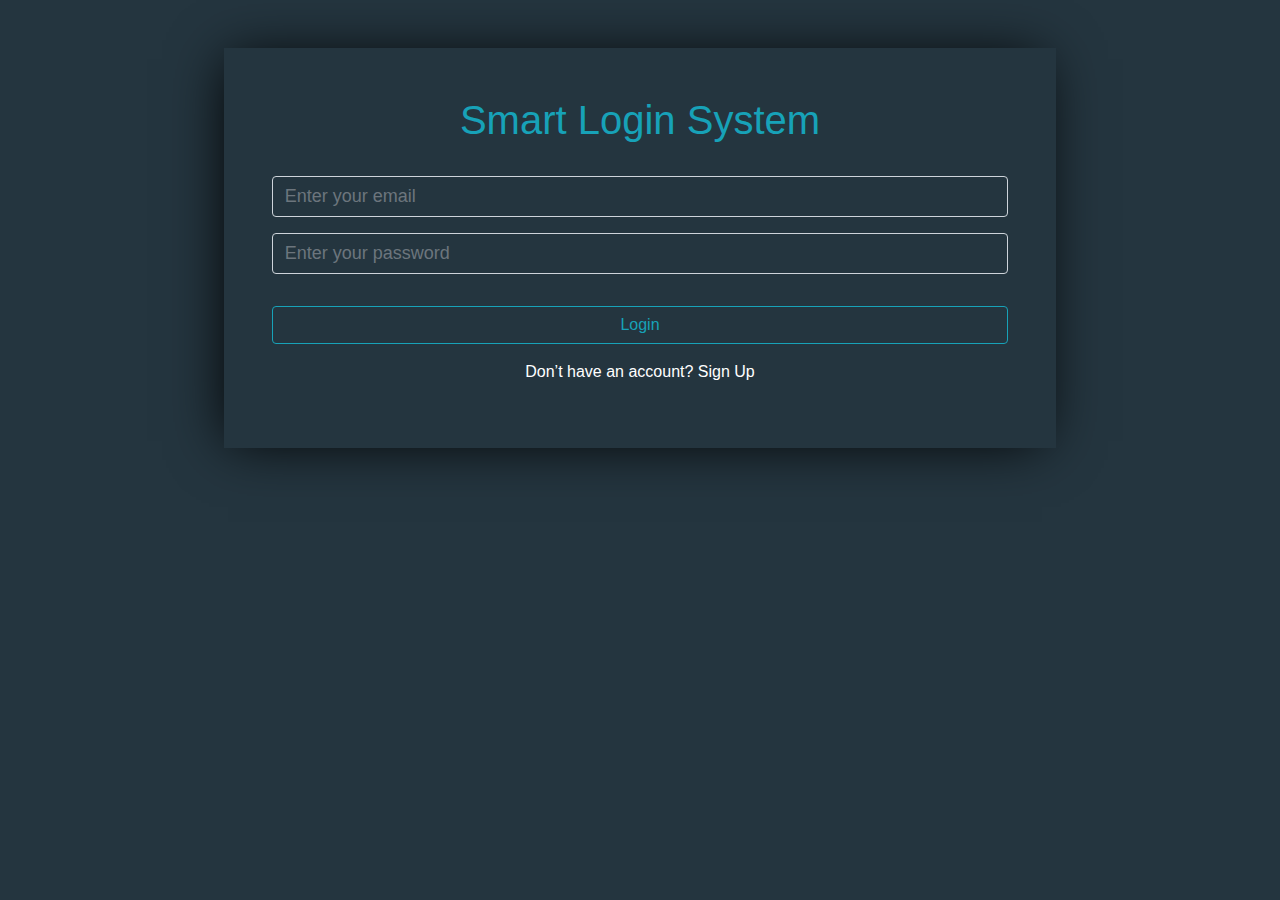
<file: index.html>
<html>

<head>
    <link rel="stylesheet" href="css/style.css">
    <link rel="stylesheet" href="css/bootstrap.min.css">
    <script src="js/jquery-3.5.1.min.js"></script>
    <script src="js/popper.min.js"></script>
    <script src="js/bootstrap.min.js"></script>

</head>

<body>
    <div class="container my-5">
        <div class="group w-75 m-auto text-center p-5">
            <h1 class="pb-3">Smart Login System</h1>
            <input id="signinEmail" class="form-control my-3" placeholder="Enter your email" type="email">
            <input id="signinPassword" class="form-control my-3" placeholder="Enter your password" type="password">
            <p id="incorrect"></p>
            <button class="btn btn-outline-info w-100 my-3" onclick="login()">Login</button>
            <p class=" text-white">Don’t have an account? <a class="text-white" href="signup.html">Sign Up</a></p>
        </div>
    </div>













    <script src="js/script.js"></script>
</body>

</html>
</file>
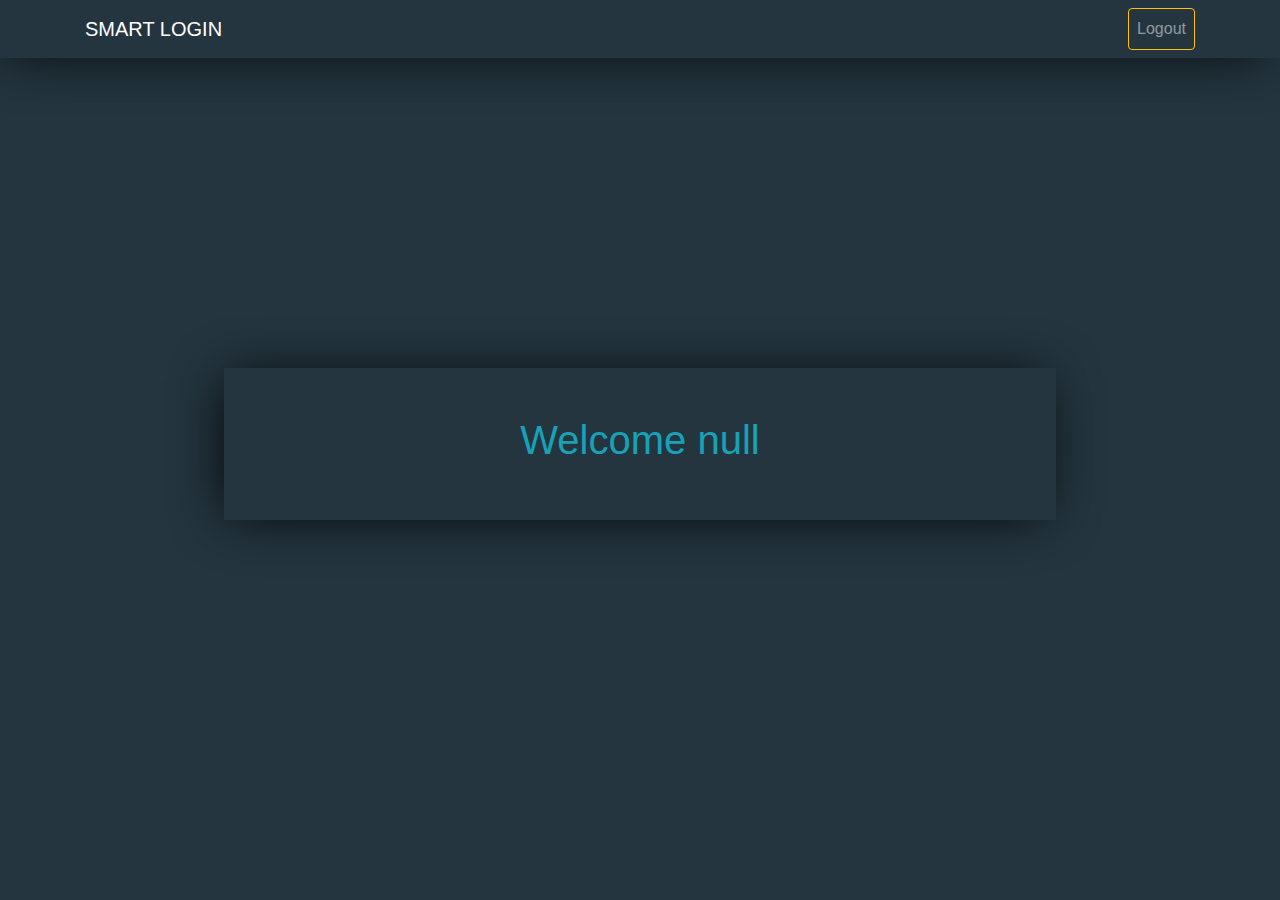
<file: home.html>
<html>

<head>
    <link rel="stylesheet" href="css/style.css">
    <link rel="stylesheet" href="css/bootstrap.min.css">
    <script src="js/jquery-3.5.1.min.js"></script>
    <script src="js/popper.min.js"></script>
    <script src="js/bootstrap.min.js"></script>

</head>




<body id="home">
    <nav class="navbar navbar-expand-lg navbar-dark group">
        <div class="container">
            <a class="navbar-brand" href="#">SMART LOGIN</a>
            <button class="navbar-toggler" type="button" data-toggle="collapse" data-target="#navbarSupportedContent"
                aria-controls="navbarSupportedContent" aria-expanded="false" aria-label="Toggle navigation">
                <span class="navbar-toggler-icon"></span>
            </button>

            <div class="collapse navbar-collapse" id="navbarSupportedContent">
                <ul class="navbar-nav ml-auto">

                    <li class="nav-item ">
                        <a onclick="logOut()" class="nav-link btn btn-outline-warning " href="index.html">Logout</a>
                    </li>


                </ul>

            </div>
        </div>
    </nav>
    <div class="container my-5 text-center d-flex justify-content-center  align-items-center h-75">
        <div class="group  w-75 p-5">
            <h1 id="username"></h1>
        </div>
    </div>


    <script src="js/script.js"></script>
</body>





</html>
</file>
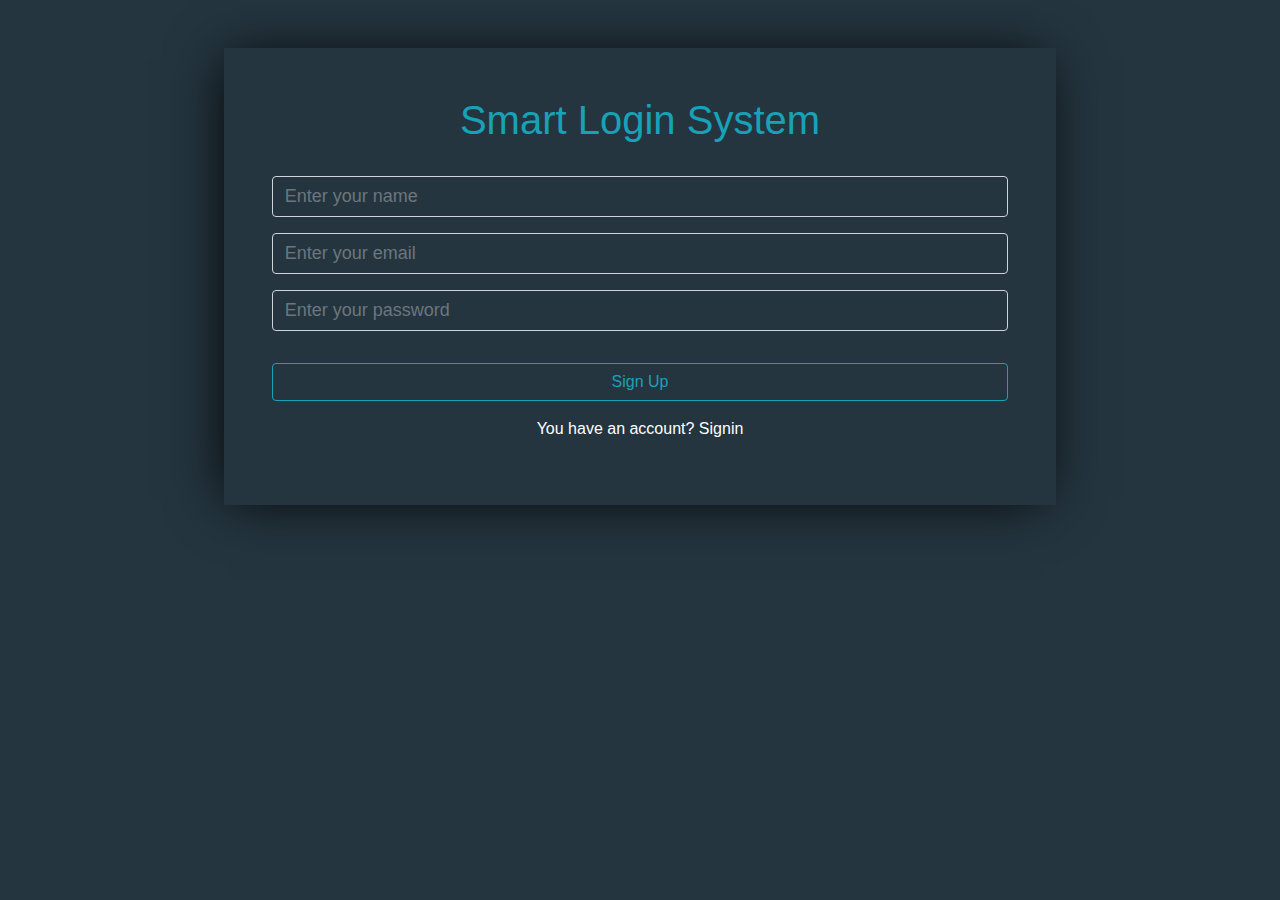
<file: signup.html>
<html>

<head>
    <link rel="stylesheet" href="css/style.css">
    <link rel="stylesheet" href="css/bootstrap.min.css">
    <script src="js/jquery-3.5.1.min.js"></script>
    <script src="js/popper.min.js"></script>
    <script src="js/bootstrap.min.js"></script>

</head>

<body>
    <div class="container my-5">
        <div class="group w-75 m-auto text-center p-5">
            <h1 class="pb-3">Smart Login System</h1>
            <input id="signupName" class="form-control my-3" placeholder="Enter your name" type="text">
            <input id="signupEmail" class="form-control my-3" placeholder="Enter your email" type="email">
            <input id="signupPassword" class="form-control my-3" placeholder="Enter your password" type="password">
            <p id="incorrect"></p>
            <button class="btn btn-outline-info w-100 my-3" onclick="signUp()">Sign Up</button>
            <p class=" text-white">You have an account? <a class="text-white" href="index.html">Signin</a></p>
        </div>
    </div>













    <script src="js/script.js"></script>
</body>

</html>
</file>
<file: css/style.css>
body{
    background: #24353f !important;

}
.group{
    box-shadow: -5px 2px 54px -9px rgb(0 0 0);
}
h1{
    color: #17a2b8;
    font-weight: 500 !important;
}
input{
    background-color: transparent !important;
    color: #fff !important;
    font-size: 18px !important;
    
}
</file>
